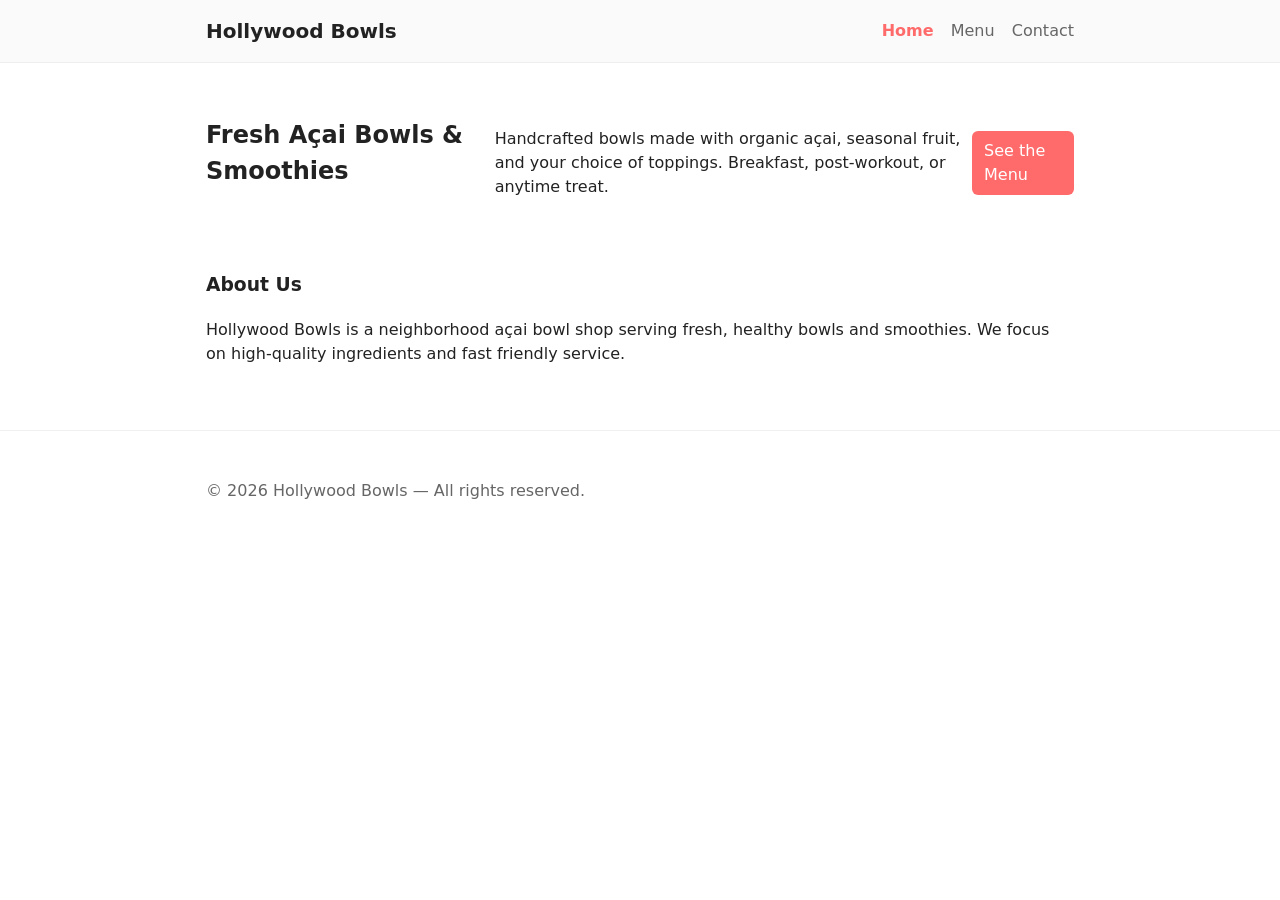
<file: index.html>
<!doctype html>
<html lang="en">
<head>
  <meta charset="utf-8" />
  <meta name="viewport" content="width=device-width,initial-scale=1" />
  <title>Hollywood Bowls</title>
  <link rel="stylesheet" href="css/styles.css">
</head>
<body>
  <header class="site-header">
    <div class="container">
      <h1>Hollywood Bowls</h1>
      <nav>
        <a href="index.html" class="active">Home</a>
        <a href="menu.html">Menu</a>
        <a href="contact.html">Contact</a>
      </nav>
    </div>
  </header>

  <main class="container">
    <section class="hero">
      <h2>Fresh Açai Bowls & Smoothies</h2>
      <p>Handcrafted bowls made with organic açai, seasonal fruit, and your choice of toppings. Breakfast, post-workout, or anytime treat.</p>
      <a class="btn" href="menu.html">See the Menu</a>
    </section>

    <section class="about">
      <h3>About Us</h3>
      <p>Hollywood Bowls is a neighborhood açai bowl shop serving fresh, healthy bowls and smoothies. We focus on high-quality ingredients and fast friendly service.</p>
    </section>
  </main>

  <footer class="site-footer">
    <div class="container">
      <p>&copy; 2026 Hollywood Bowls — All rights reserved.</p>
    </div>
  </footer>
</body>
</html>
</file>
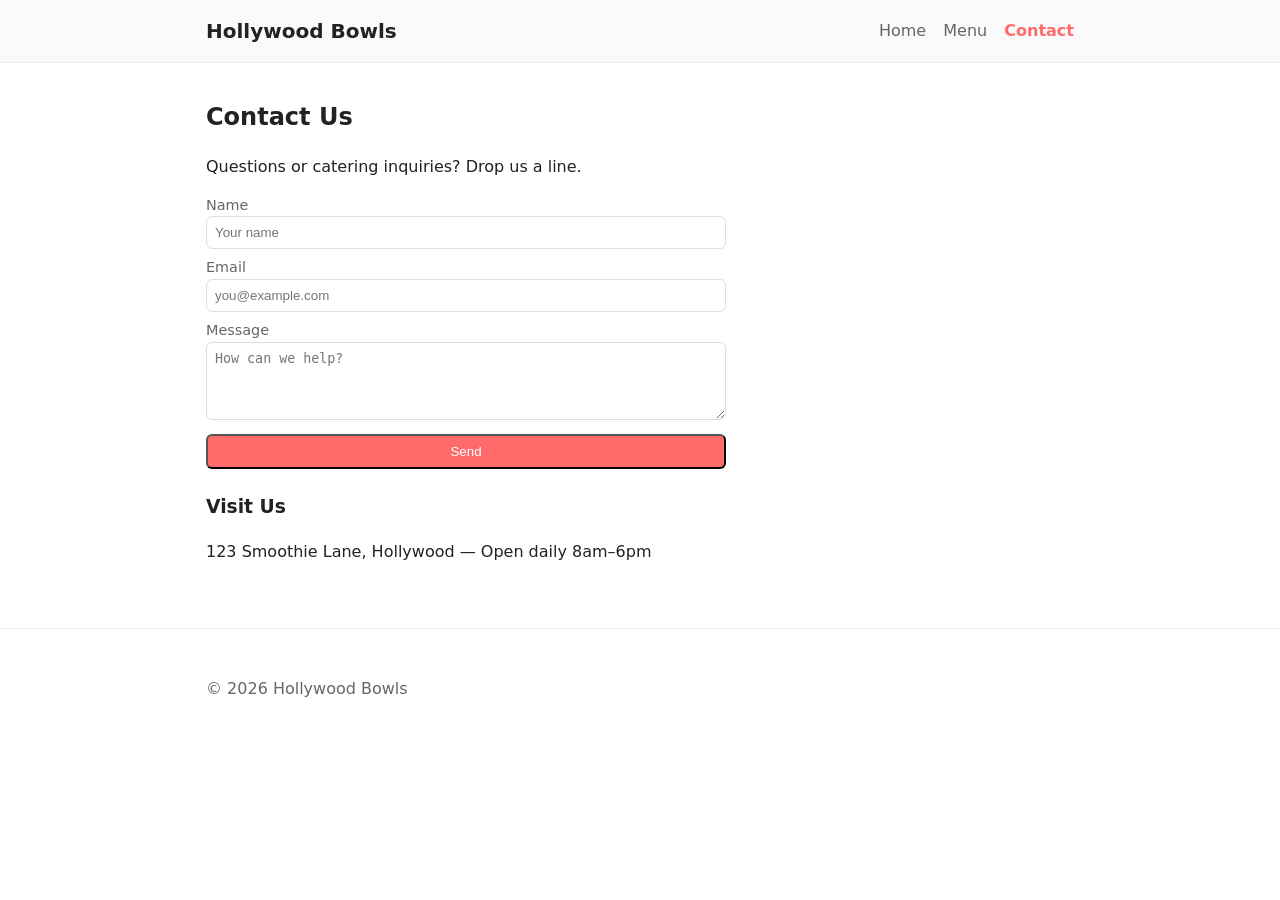
<file: contact.html>
<!doctype html>
<html lang="en">
<head>
  <meta charset="utf-8" />
  <meta name="viewport" content="width=device-width,initial-scale=1" />
  <title>Contact — Hollywood Bowls</title>
  <link rel="stylesheet" href="css/styles.css">
</head>
<body>
  <header class="site-header">
    <div class="container">
      <h1>Hollywood Bowls</h1>
      <nav>
        <a href="index.html">Home</a>
        <a href="menu.html">Menu</a>
        <a href="contact.html" class="active">Contact</a>
      </nav>
    </div>
  </header>

  <main class="container">
    <h2>Contact Us</h2>
    <p>Questions or catering inquiries? Drop us a line.</p>

    <form class="contact-form">
      <label>Name
        <input type="text" name="name" placeholder="Your name">
      </label>
      <label>Email
        <input type="email" name="email" placeholder="you@example.com">
      </label>
      <label>Message
        <textarea name="message" rows="4" placeholder="How can we help?"></textarea>
      </label>
      <button type="submit" class="btn">Send</button>
    </form>

    <section class="hours">
      <h3>Visit Us</h3>
      <p>123 Smoothie Lane, Hollywood — Open daily 8am–6pm</p>
    </section>
  </main>

  <footer class="site-footer">
    <div class="container">
      <p>&copy; 2026 Hollywood Bowls</p>
    </div>
  </footer>
</body>
</html>
</file>
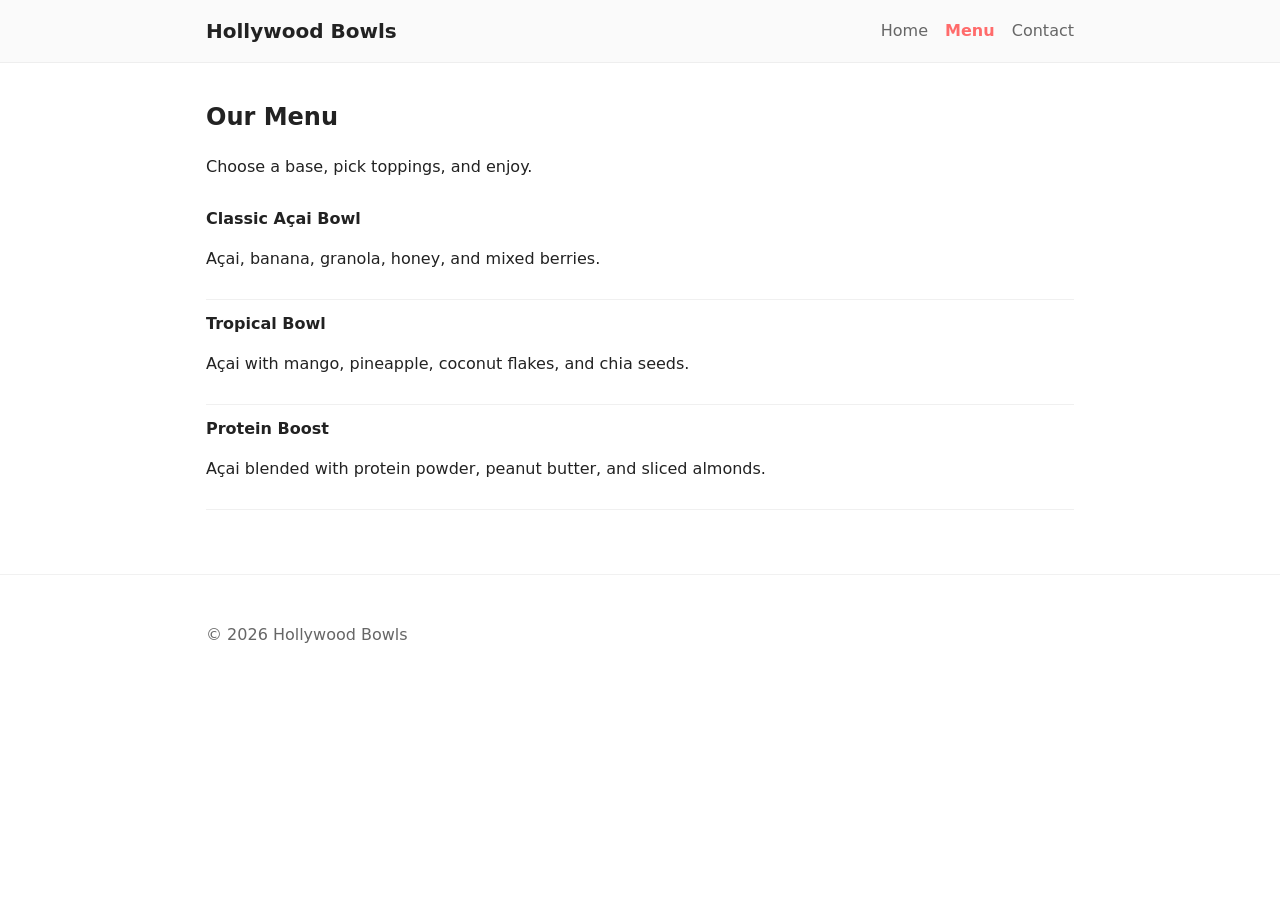
<file: menu.html>
<!doctype html>
<html lang="en">
<head>
  <meta charset="utf-8" />
  <meta name="viewport" content="width=device-width,initial-scale=1" />
  <title>Menu — Hollywood Bowls</title>
  <link rel="stylesheet" href="css/styles.css">
</head>
<body>
  <header class="site-header">
    <div class="container">
      <h1>Hollywood Bowls</h1>
      <nav>
        <a href="index.html">Home</a>
        <a href="menu.html" class="active">Menu</a>
        <a href="contact.html">Contact</a>
      </nav>
    </div>
  </header>

  <main class="container">
    <h2>Our Menu</h2>
    <p>Choose a base, pick toppings, and enjoy.</p>

    <ul class="menu-list">
      <li>
        <strong>Classic Açai Bowl</strong>
        <p>Açai, banana, granola, honey, and mixed berries.</p>
      </li>
      <li>
        <strong>Tropical Bowl</strong>
        <p>Açai with mango, pineapple, coconut flakes, and chia seeds.</p>
      </li>
      <li>
        <strong>Protein Boost</strong>
        <p>Açai blended with protein powder, peanut butter, and sliced almonds.</p>
      </li>
    </ul>
  </main>

  <footer class="site-footer">
    <div class="container">
      <p>&copy; 2026 Hollywood Bowls</p>
    </div>
  </footer>
</body>
</html>
</file>
<file: css/styles.css>
/* Simple responsive styling for Hollywood Bowls */
:root{
  --bg:#fff; --accent:#ff6b6b; --muted:#666; --max-width:900px;
}
*{box-sizing:border-box}
body{font-family:system-ui,-apple-system,Segoe UI,Roboto,Helvetica,Arial;line-height:1.5;color:#222;background:var(--bg);margin:0}

.container{max-width:var(--max-width);margin:0 auto;padding:1rem}
.site-header{background:#fafafa;border-bottom:1px solid #eee}
.site-header .container{display:flex;align-items:center;justify-content:space-between}
.site-header h1{margin:0;font-size:1.25rem}
nav a{margin-left:0.75rem;color:var(--muted);text-decoration:none}
nav a.active{color:var(--accent);font-weight:600}
.hero{padding:2rem 0}
.hero h2{margin-top:0}
.btn{display:inline-block;background:var(--accent);color:#fff;padding:0.5rem 0.75rem;border-radius:6px;text-decoration:none}
.about,.hours{margin-top:1.5rem}
.menu-list{list-style:none;padding:0}
.menu-list li{padding:0.75rem 0;border-bottom:1px solid #f0f0f0}
.contact-form{display:grid;gap:0.5rem;max-width:520px}
.contact-form label{display:block;font-size:0.9rem;color:var(--muted)}
.contact-form input,.contact-form textarea{width:100%;padding:0.5rem;border:1px solid #ddd;border-radius:6px}
.site-footer{border-top:1px solid #f1f1f1;padding:1rem 0;margin-top:2rem;color:var(--muted)}
@media(min-width:720px){
  .hero{display:flex;align-items:center;justify-content:space-between}
  .hero p{max-width:55%}
}
</file>
